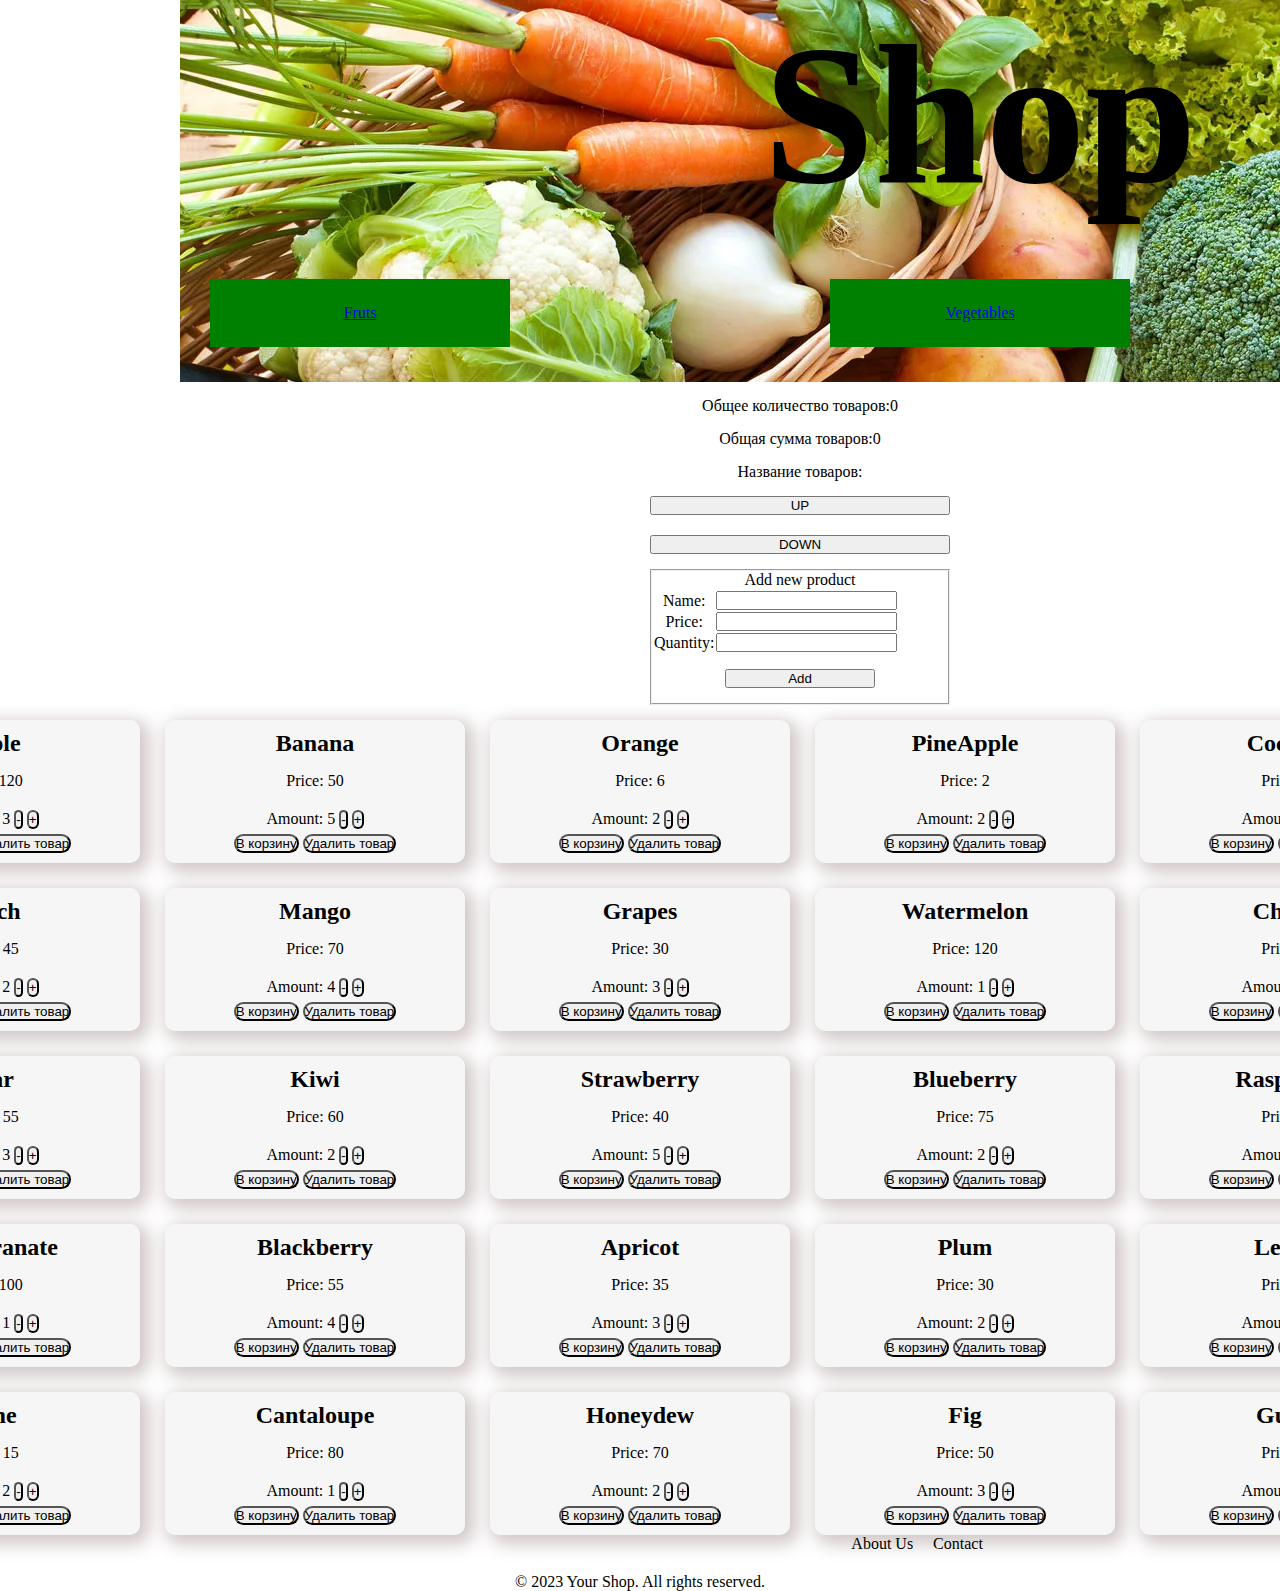
<file: Eshop/fruitCatalog.html>
<!DOCTYPE html>
<html lang="en">

<head>
    <meta charset="UTF-8">
    <meta name="viewport" content="width=device-width, initial-scale=1.0">
    <title>Fruts</title>
    <link rel="stylesheet" href="./style.css">
    <link rel="stylesheet" href="./styleCatalog.css">
</head>

<body>
    <header>
        <h1>Shop</h1>
        <div class="main-nav-wrapper">
            <ul class="main-nav">
                <li class="main-nav-fruts"><a href="./fruitCatalog.html">Fruts</a></li>
                <li class="main-nav-vegetables"><a href="./vegetablesCatalog.html">Vegetables</a></li>
                <li class="main-nav-mushroom"><a href="./mushroomCatalog.html">Mushroom</a></li>
            </ul>
        </div>
    </header>

    <main>
        <section>

            <div class="button-wrapper">
                <p>Общее количество товаров:<span id="resultQuantity"></span></p>
                <p>Общая сумма товаров:<span id="resultPrice"></span></p>
                <p>Название товаров:<span id="resultName"></span></p>
                <button id="sortButton">UP</button>
        <button id="sortButton2">DOWN</button>

                <div class="div-form">
                    <form action="#">
                        <fieldset>Add new product
                            <table>
                                <tr>
                                    <td><label for="">Name:</label></td>
                                    <td><input id="productName" type="text"></td>
                                </tr>
                                <tr>
                                    <td><label for="">Price:</label></td>
                                    <td><input id="productPrice" type="text"></td>
                                </tr>
                                <tr>
                                    <td><label for="">Quantity:</label></td>
                                    <td><input id="productQuantity" type="text"></td>
                                </tr>
                            </table>
                            <button class="add" id="add">Add</button>
                        </fieldset>

                    </form>

                </div>
                </div>
                <div id="productContainer"></div>
        </section>
    </main>

    <footer>
        <div class="footer-content">
            <div class="footer-logo"></div>
            <ul class="footer-nav">
                <li><a href="./index.html">About Us</a></li>
                <li><a href="#">Contact</a></li>
            </ul>
        </div>
        <div class="footer-bottom">
            <p>&copy; 2023 Your Shop. All rights reserved.</p>
        </div>
    </footer>
</body>
<script type="module" src="./appFruts.js"></script>

</html>
</file>
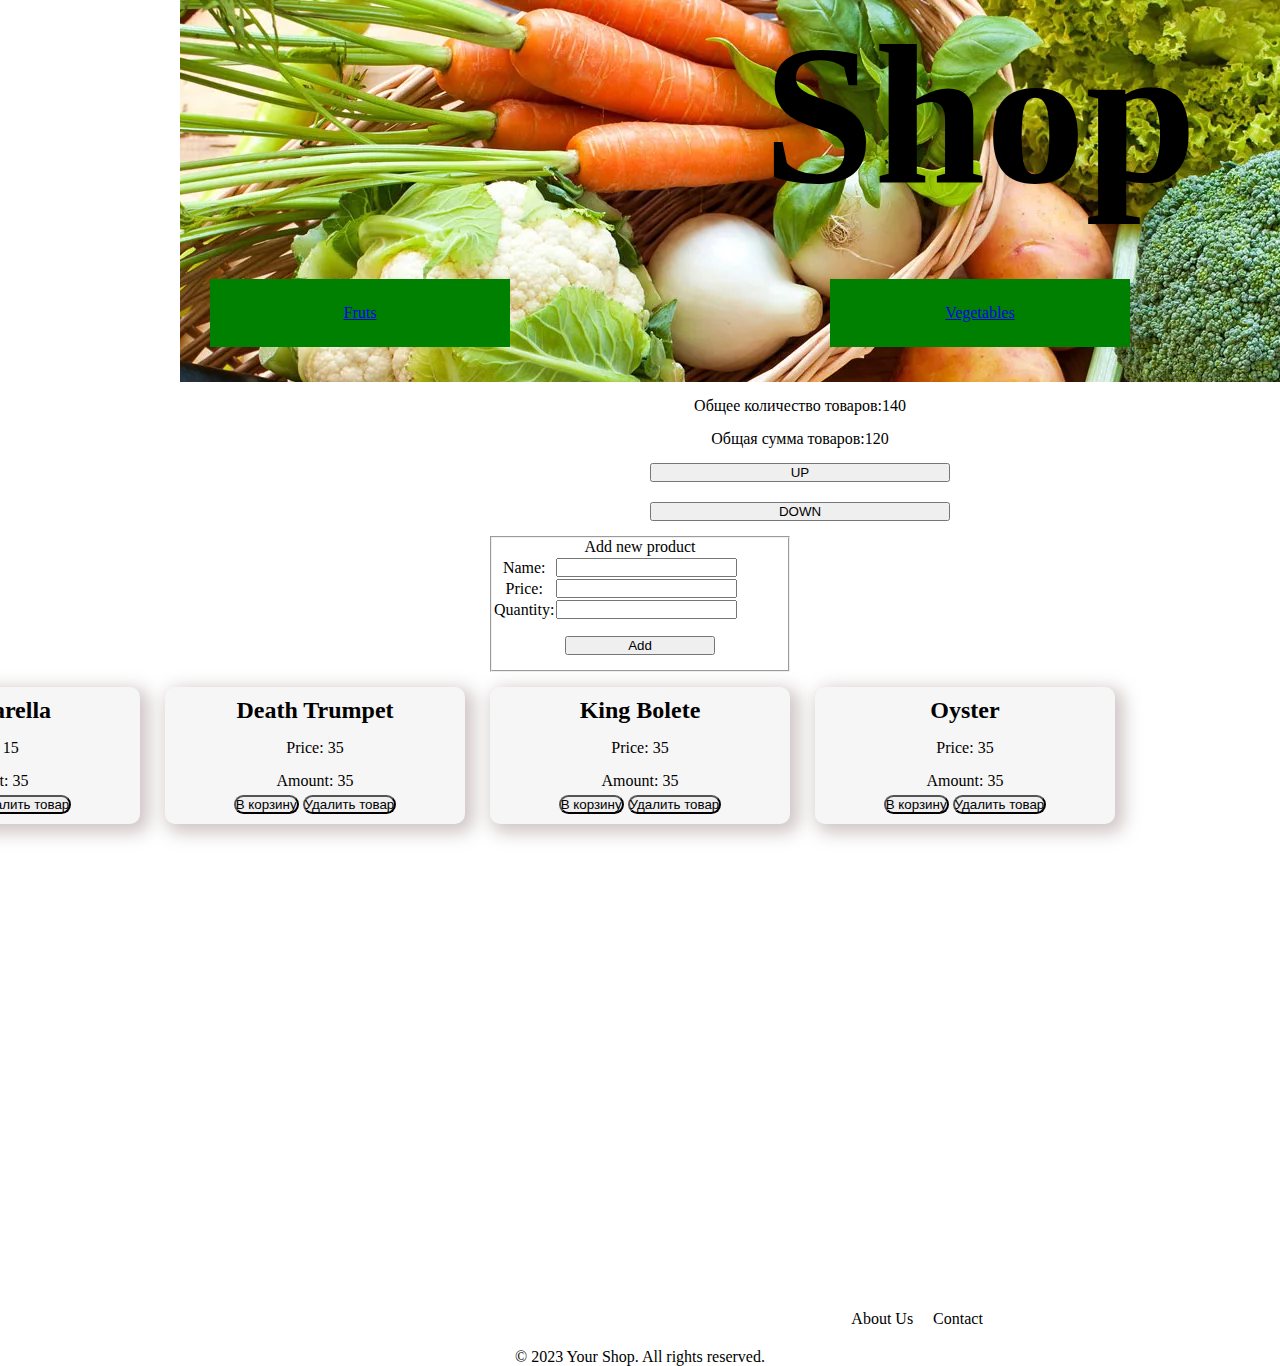
<file: Eshop/mushroomCatalog.html>
<!DOCTYPE html>
<html lang="en">
<head>
    <meta charset="UTF-8">
    <meta name="viewport" content="width=device-width, initial-scale=1.0">
    <title>Mushroom</title>
    <link rel="stylesheet" href="./style.css">
    <link rel="stylesheet" href="./styleCatalog.css">
</head>
<body>
    <header>
        <h1>Shop</h1>
      <div class="main-nav-wrapper">
        <ul class="main-nav">
            <li class="main-nav-fruts"><a href="./fruitCatalog.html">Fruts</a></li>
            <li class="main-nav-vegetables"><a href="./vegetablesCatalog.html">Vegetables</a></li>
            <li class="main-nav-mushroom"><a href="./mushroomCatalog.html">Mushroom</a></li>
        </ul>
      </div>
    </header>

    <main>
        <section>
        <div class="button-wrapper">
        <p>Общее количество товаров:<span id="resultQuantity">0</span></p>
      <p>Общая сумма товаров:<span id ="resultPrice"></span></p>
        <button id="sortButton"">UP</button>
        <button id="sortButton2">DOWN</button>
    </div>

    <div class="div-form">
        <form action="#">
            <fieldset>Add new product
                <table>
                    <tr>
                        <td><label for="">Name:</label></td>
                        <td><input id="productName" type="text"></td>
                    </tr>
                    <tr>
                        <td><label for="">Price:</label></td>
                        <td><input id="productPrice" type="text"></td>
                    </tr>
                    <tr>
                        <td><label for="">Quantity:</label></td>
                        <td><input id="productQuantity" type="text"></td>
                    </tr>
                </table>
                <button class="add" id="add">Add</button>
            </fieldset>

        </form>

    </div>

        <div id="productContainer"></div>
    </section>
    </main>

    <footer>
      <div class="footer-content">
          <div class="footer-logo"></div>
          <ul class="footer-nav">
              <li><a href="./index.html">About Us</a></li>
              <li><a href="#">Contact</a></li>
          </ul>
      </div>
      <div class="footer-bottom">
          <p>&copy; 2023 Your Shop. All rights reserved.</p>
      </div>
  </footer>
</body>
<script type="module" src="./appMushrooms.js"></script>
</html>
</file>
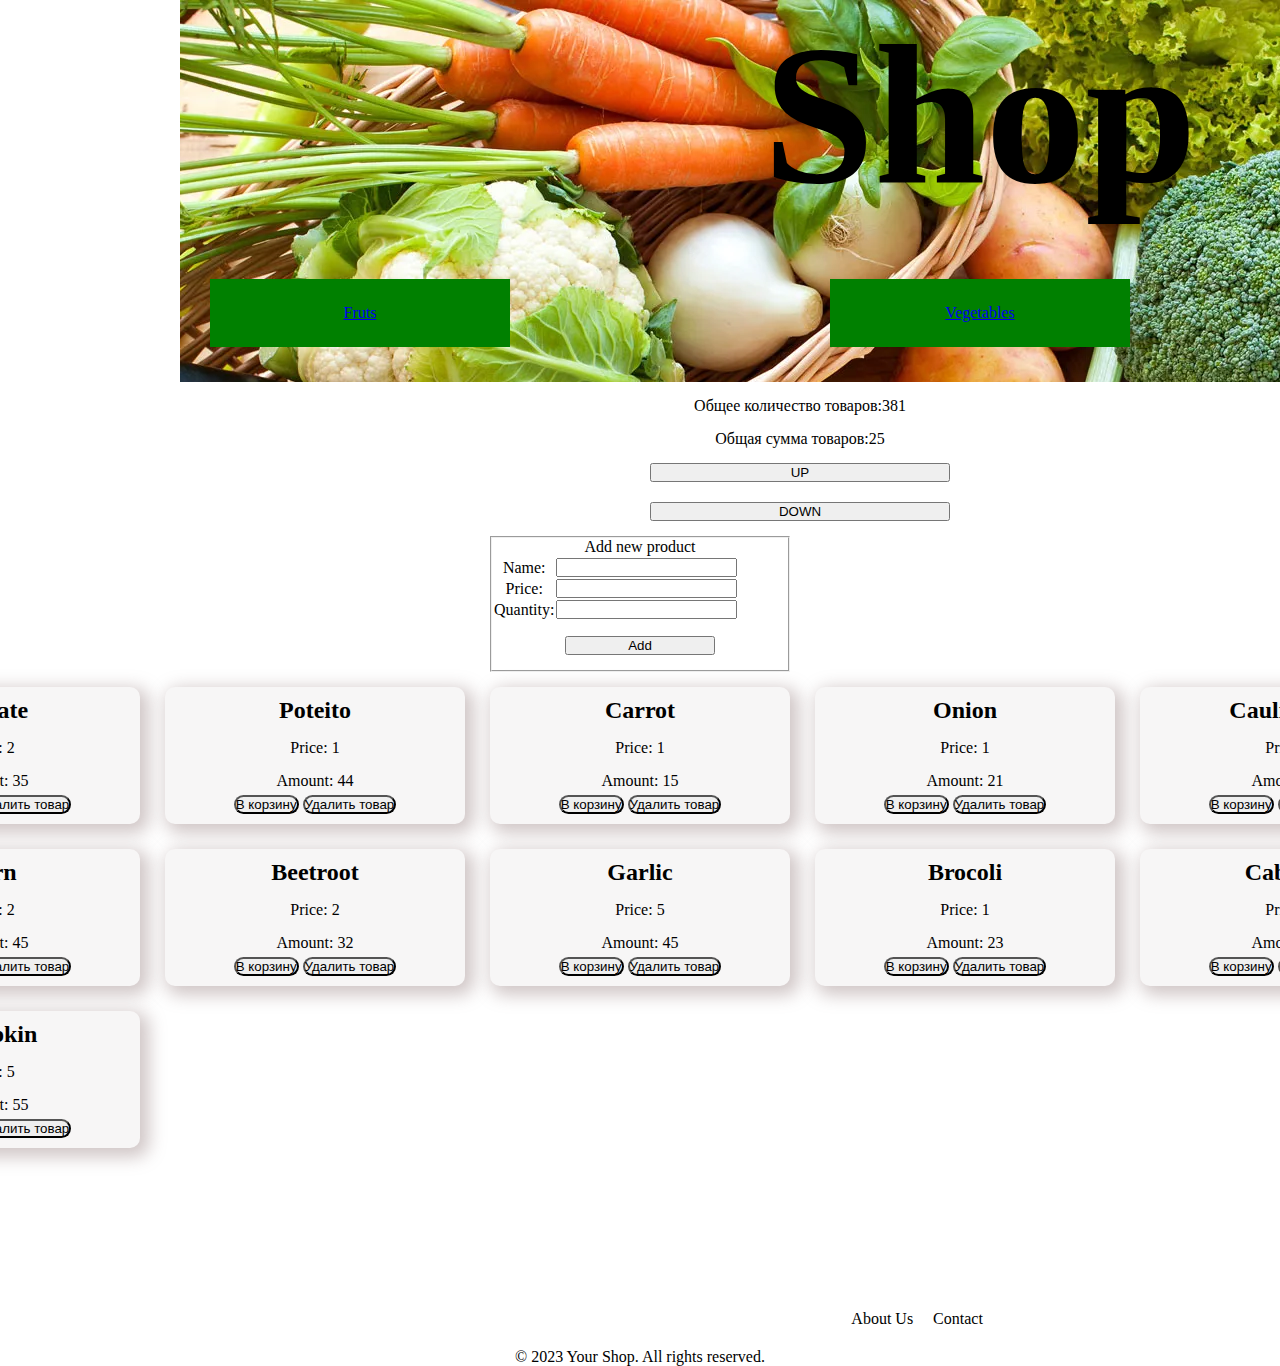
<file: Eshop/vegetablesCatalog.html>
<!DOCTYPE html>
<html lang="en">
<head>
    <meta charset="UTF-8">
    <meta name="viewport" content="width=device-width, initial-scale=1.0">
    <title>Fruts</title>
    <link rel="stylesheet" href="./style.css">
    <link rel="stylesheet" href="./styleCatalog.css">
</head>
<body>
    <header>
        <h1>Shop</h1>
      <div class="main-nav-wrapper">
        <ul class="main-nav">
            <li class="main-nav-fruts"><a href="./fruitCatalog.html">Fruts</a></li>
            <li class="main-nav-vegetables"><a href="./vegetablesCatalog.html">Vegetables</a></li>
            <li class="main-nav-mushroom"><a href="./mushroomCatalog.html">Mushroom</a></li>
        </ul>
      </div>
    </header>

    <main>
        <section>
        <div class="button-wrapper">
        <p>Общее количество товаров:<span id="resultQuantity">0</span></p>
      <p>Общая сумма товаров:<span id ="resultPrice"></span></p>
        <button id="sortButton"">UP</button>
        <button id="sortButton2">DOWN</button>
    </div>

    <div class="div-form">
        <form action="#">
            <fieldset>Add new product
                <table>
                    <tr>
                        <td><label for="">Name:</label></td>
                        <td><input id="productName" type="text"></td>
                    </tr>
                    <tr>
                        <td><label for="">Price:</label></td>
                        <td><input id="productPrice" type="text"></td>
                    </tr>
                    <tr>
                        <td><label for="">Quantity:</label></td>
                        <td><input id="productQuantity" type="text"></td>
                    </tr>
                </table>
                <button class="add" id="add">Add</button>
            </fieldset>

        </form>

    </div>

        <div id="productContainer"></div>
    </section>
    </main>

    <footer>
      <div class="footer-content">
          <div class="footer-logo"></div>
          <ul class="footer-nav">
              <li><a href="./index.html">About Us</a></li>
              <li><a href="#">Contact</a></li>
          </ul>
      </div>
      <div class="footer-bottom">
          <p>&copy; 2023 Your Shop. All rights reserved.</p>
      </div>
  </footer>
</body>
<script type="module" src="./appVegetables.js"></script>
</html>
</file>
<file: Eshop/style.css>
* {
    margin: 0;
    padding: 0;
    box-sizing: border-box;
}

.main-nav-wrapper {
    display: flex;
}

.main-nav {
    display: flex;
    flex-direction: row;
    justify-content: center;
    align-items: center;
    margin-left: auto;
    margin-right: auto;
    gap: 320px;
    margin-bottom:35px;
    list-style: none;
    justify-content: space-between;
    text-align: center;
    
}

.main-nav-fruts {
    background-color: green;
    width: 300px;
    align-items: center;
    justify-content: center;
    padding-top: 25px;
    padding-bottom: 25px;
    color: aqua;   
}

.main-nav-vegetables {
    background-color: green;
    width: 300px;
    align-items: center;
    justify-content: center;
    padding-top: 25px;
    padding-bottom: 25px;
}

html {
    background-color: white;
   
}

.main-nav-mushroom {
    background-color: green;
    width: 300px;
    align-items: center;
    justify-content: center;
    padding-top: 25px;
    padding-bottom: 25px;
  
}

body {
    width: auto;
    
}

header {
    background-image: url(./media/header-img/vegetables.webp);
    background-repeat: no-repeat;
    background-position: center top;
    width: 1960px;
    margin-left: auto;
    margin-right: auto;
} 

h1 {
    display: flex;
    justify-content: center;
    align-items: center;
    font-size: 200px;
    margin-left: auto;
    margin-right: auto;
    margin-bottom: 50px;    
}
/* --body---------------------------------------------- */
.main-section {
    
    justify-content: center;
    width: 1600px;
    margin-left: auto;
    margin-right: auto;
}

h2 {
    display: flex;
    justify-content: center;
    margin-top: 25px;
}

.main-section-description {
    display: grid;
    grid-template-columns: 1fr 1fr;
    grid-template-rows: auto auto;
    gap: 10px;
    width: 1600px;
    margin: 0 auto;
  }

.main-section-description-wrapper {
    margin-left: auto;
    margin-right: auto;
    text-align: center;
    margin-top: 15px;
    margin-bottom: 15px;
}

.main-section-description-last-child {
    text-align: center;
    margin-top: 50px;
   
  
}

.full-width {
    grid-column: 1 / span 2;
}


.second-section {
    justify-content: center;
    display: flex;
    flex-direction: column;
}

.second-section-wrapper {
    display: flex;
    flex-direction: column;
    justify-content: center;
    align-items: center;
    text-align: center;
}

.why-choose {
    margin-top: 25px;
    margin-bottom: 25px;
}

.second-section-wrapper {
    margin-top: 25px;
    margin-bottom: 25px;
    font-size: 15px;
    width: 1600px;
    margin-left: auto;
    margin-right: auto;
}

/* ==========Footer================ */

.footer {
    background-color: yellow;
    color: black;
    padding: 20px 0;
}

.footer-content {
    display: flex;
    justify-content: space-around;
    align-items: center;
    padding: 0 20px;
}

.footer-logo {
    font-size: 24px;
    font-weight: bold;
}

.footer-nav {
    list-style: none;
    display: flex;
    gap: 20px;
}

.footer-nav li a {
    color: black;
    text-decoration: none;
}

.footer-bottom {
    text-align: center;
    margin-top: 20px;
}
</file>
<file: Eshop/styleCatalog.css>
.button-wrapper {
    width: 1600px;
    margin-left: auto;
    margin-right: auto;
    display: flex;
    flex-direction: column;
    justify-content: center;
    align-items: center;
    text-align: center;
}


#sortButton {
    width: 300px;
    margin-top: 15px;
  
}

#sortButton2 {
    width: 300px;
    margin-top: 20px;
}

p {
    margin-top:15px;
}

#productContainer {
    display: grid;
    grid-template-columns: 300px 300px 300px 300px 300px;
    grid-template-rows: 1fr 1fr 1fr 1fr;
    gap: 25px;
    margin-top:15px;
    min-width: 100px;
    margin-left: auto;
    margin-right: auto;
    align-items: center;
    justify-content: center;
  }

  .productCard {
    background: rgb(247, 246, 246);
    border-radius: 10px;
    padding: 10px;
    box-shadow: 5px 5px 17px 4px rgba(196, 184, 184, 0.8);
    text-align: center; 
  }

  .productCard  h2 {
    margin-top:0px;
  }

  .productCard  button {
    border-radius: 15px;
    margin-top:5px;
  }


  .div-form {
    width: 300px;
    margin-left: auto;
    margin-right: auto;
    display: flex;
    flex-direction: column;
    justify-content: left;
    align-items: left;
    text-align: left;
    margin-top:15px;
  }

  div-form, fieldset {
    text-align: center;
  }

.add {
  width: 150px;
  margin-top:15px;
  margin-bottom:15px;
}
</file>
